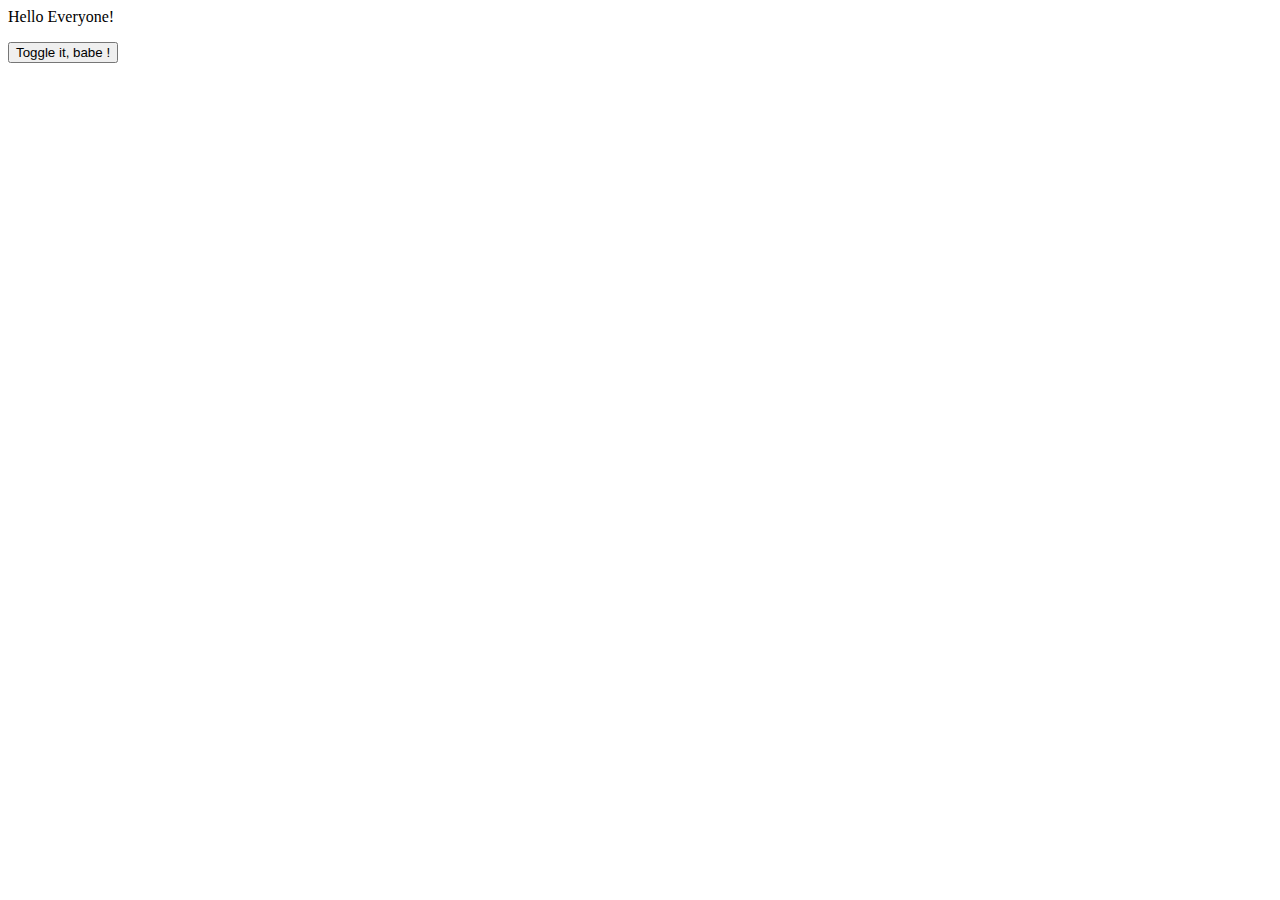
<file: jquery_sample/index.html>
<html>
<head>
  <title>jQuery is awesome</title>
</head>
<body>
  <div id="my_custom_div">
    <p>Hello Everyone!</p>
  </div>

  <button id="my_custom_button"> Toggle it, babe !</button>

  <script src="jquery-3.3.1.min.js"></script>
  <script src="my_jquery_script.js"></script>
</body>
</html>
</file>
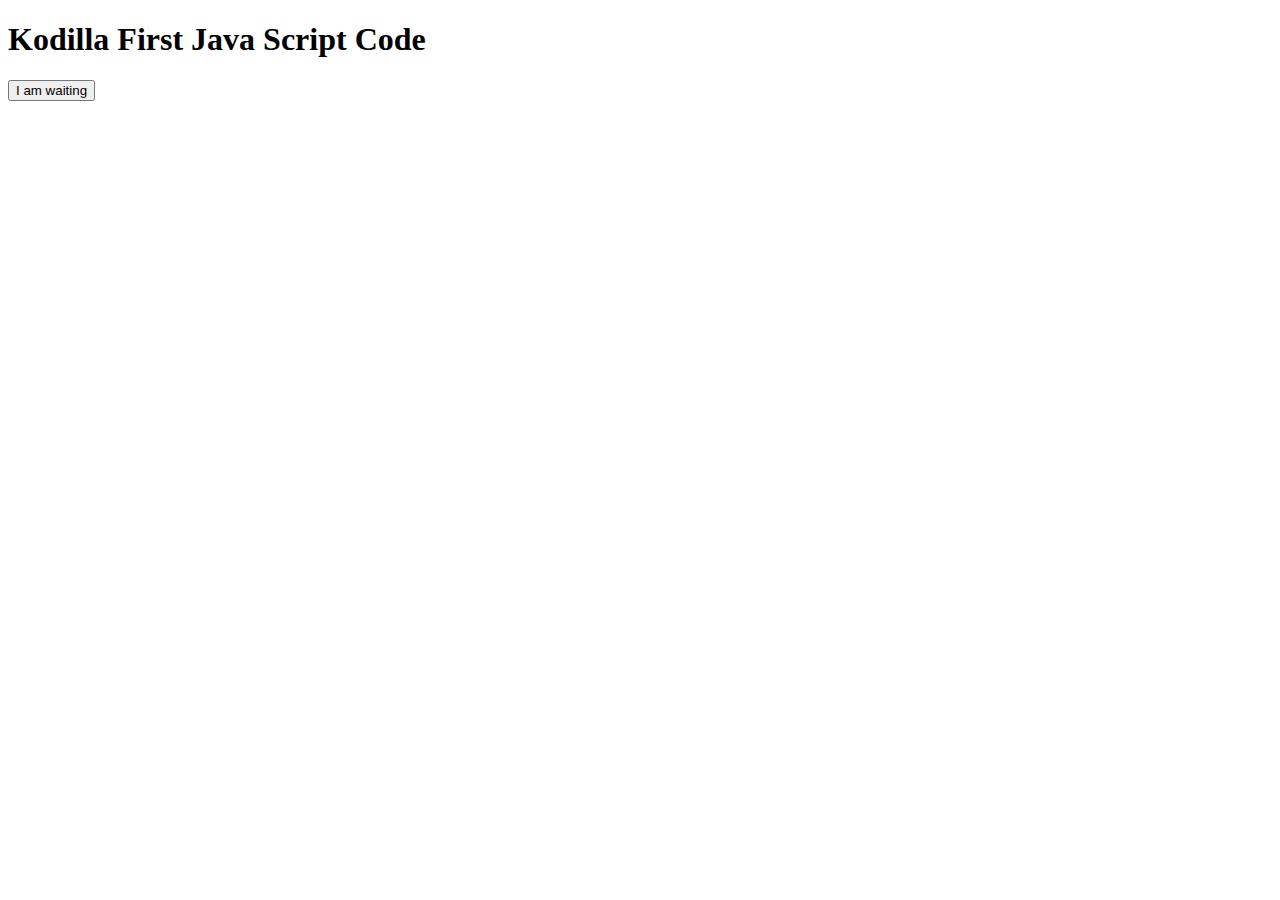
<file: simple_page.html>
<!DOCTYPE html>
<html>
	<body>

		<h1>Kodilla First Java Script Code</h1>

		<button id="button-1">I am waiting</button>

		<script>
		 var button = document.getElementById('button-1');

		 button.addEventListener('click', function() {
		   button.innerHTML = 'I am clicked';
		 });

		</script>
	</body>
</html>
</file>
